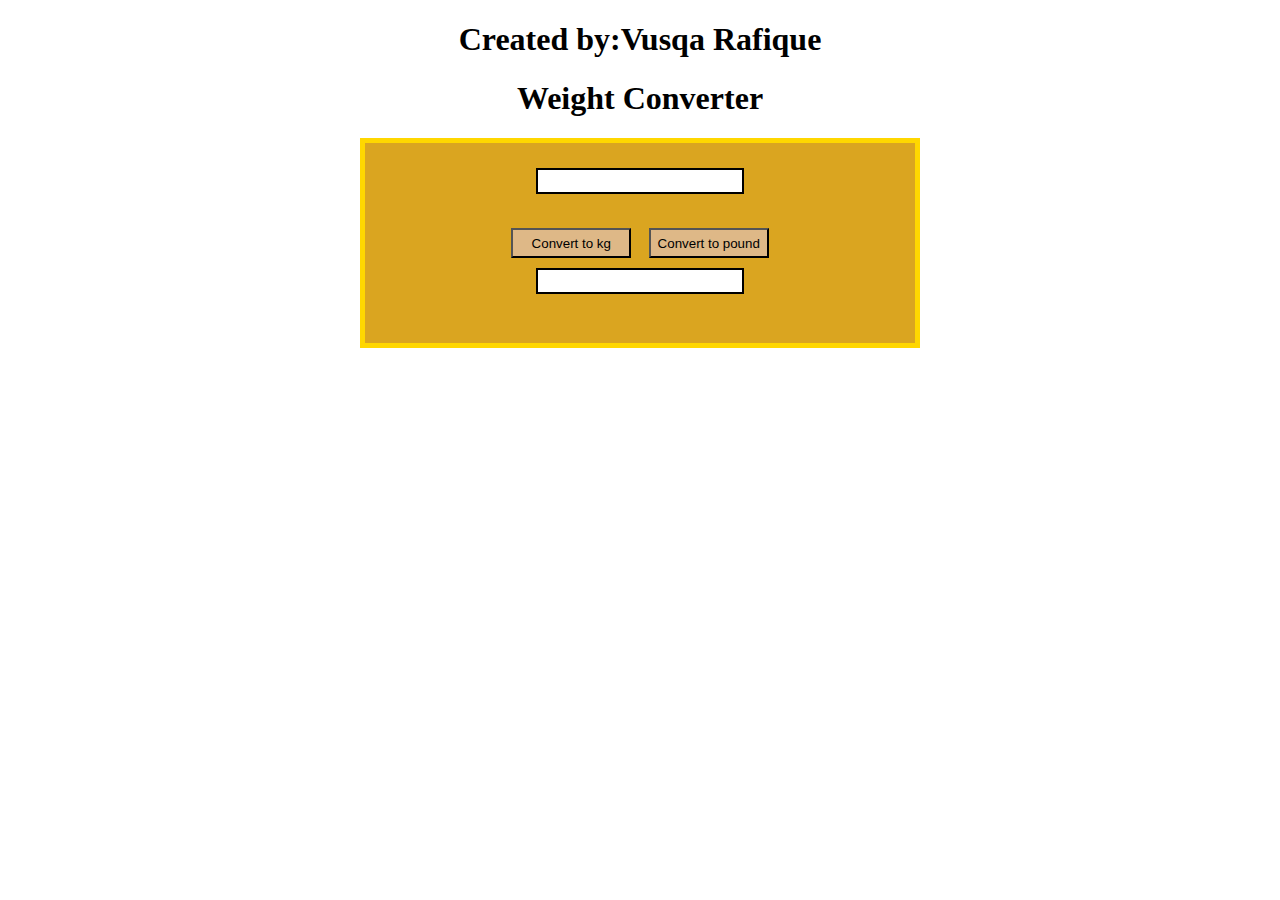
<file: 10th task/index.html>
<!DOCTYPE html>
<html lang="en">
<head>
    <meta charset="UTF-8">
    <meta http-equiv="X-UA-Compatible" content="IE=edge">
    <meta name="viewport" content="width=device-width, initial-scale=1.0">
    <link rel="stylesheet" href="index.css">
    <title>Weight converter</title>
</head>
<body>
    <h1>Created by:Vusqa Rafique</h1>
    <h1>Weight Converter</h1>
    <div id="container">
        <input type="number" id="input">
        <button id='kg'>Convert to kg</button>
        <button id='pound'>Convert to pound</button>
        <input type="text" id="output">

    </div>


    <script src="index.js"></script>
</body>
</html>
</file>
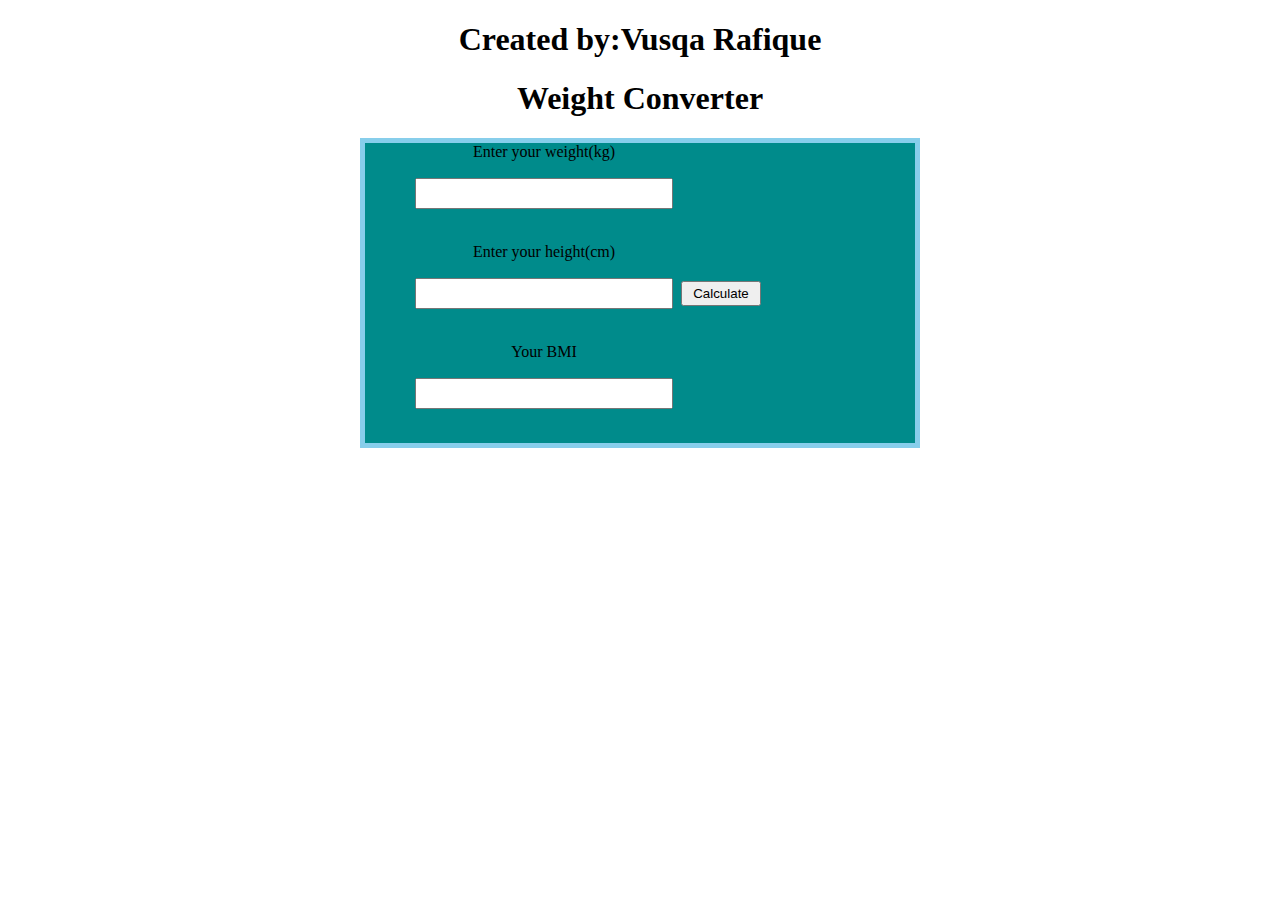
<file: 11th task/index.html>
<!DOCTYPE html>
<html lang="en">
<head>
    <meta charset="UTF-8">
    <meta http-equiv="X-UA-Compatible" content="IE=edge">
    <meta name="viewport" content="width=device-width, initial-scale=1.0">
    <link rel="stylesheet" href="index.css">
    <title>BMI Calculator</title>
</head>
<body>
    <h1>Created by:Vusqa Rafique</h1>
    <h1>Weight Converter</h1>
    <div id='container'>
        <label for="weight" id='wlabel'>Enter your weight(kg)</label>
        <input type="text" id='weight'>
        <label for='height'  id='hlabel'>Enter your height(cm)</label>
        <input type="text"  id='height'>
        <button id='btn'>Calculate</button>
        <label for="bmi"  id='bmilabel'>Your BMI</label>
        <input type="text"   id='bmi'>

    </div>


    <script src="index.js"></script>
</body>
</html>
</file>
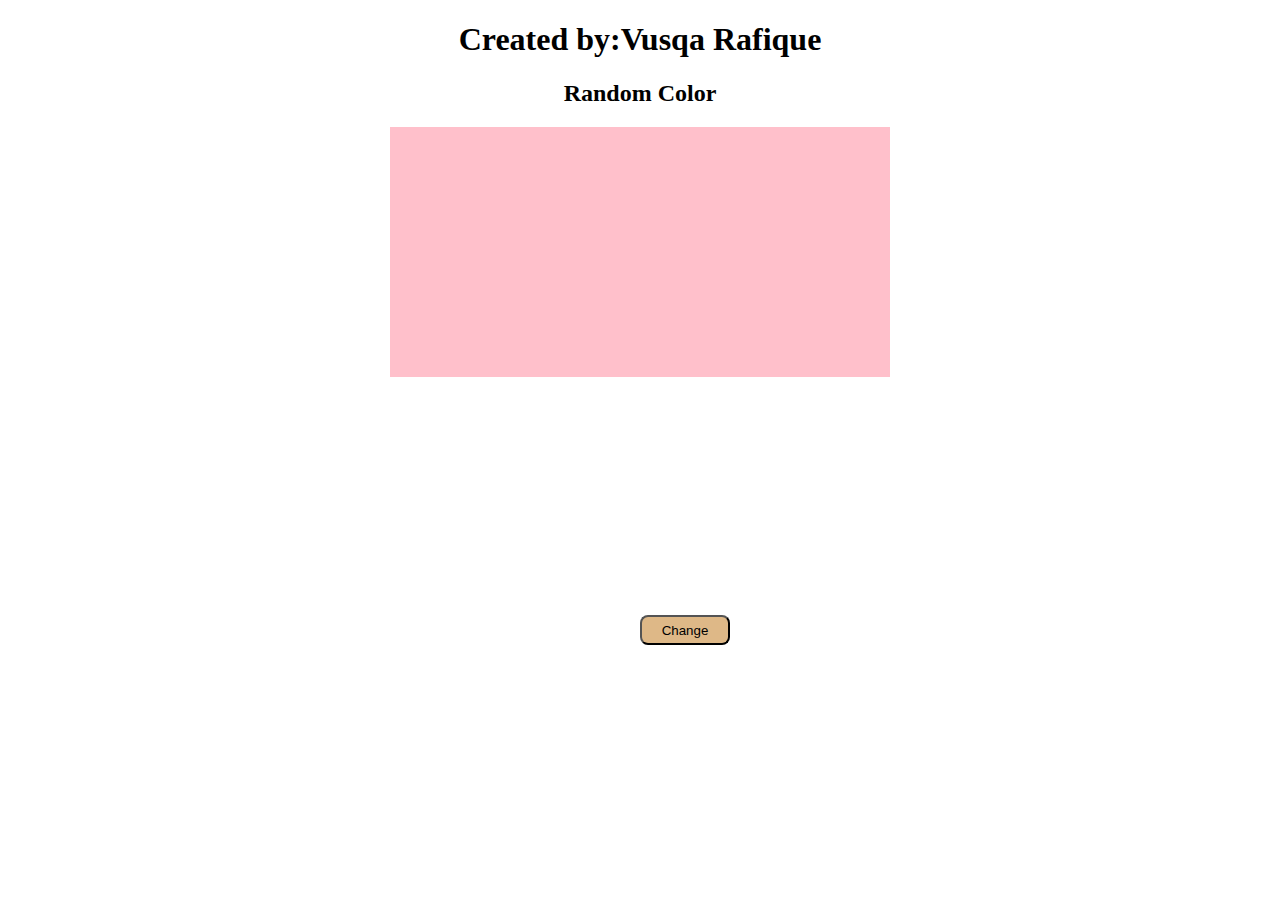
<file: 1st task/index.html>
<!DOCTYPE html>
<html lang="en">
<head>
    <meta charset="UTF-8">
    <meta http-equiv="X-UA-Compatible" content="IE=edge">
    <meta name="viewport" content="width=device-width, initial-scale=1.0">
    <title>Random color</title>
   <link rel="stylesheet" href="index.css">
</head>
<body>

    <h1>Created by:Vusqa Rafique</h1>
    <h2>Random Color</h2>
    <div id="color"></div>
    <button type="button" id="btn">Change</button> 
    <script src="index.js"></script> 
</body>
</html>
</file>
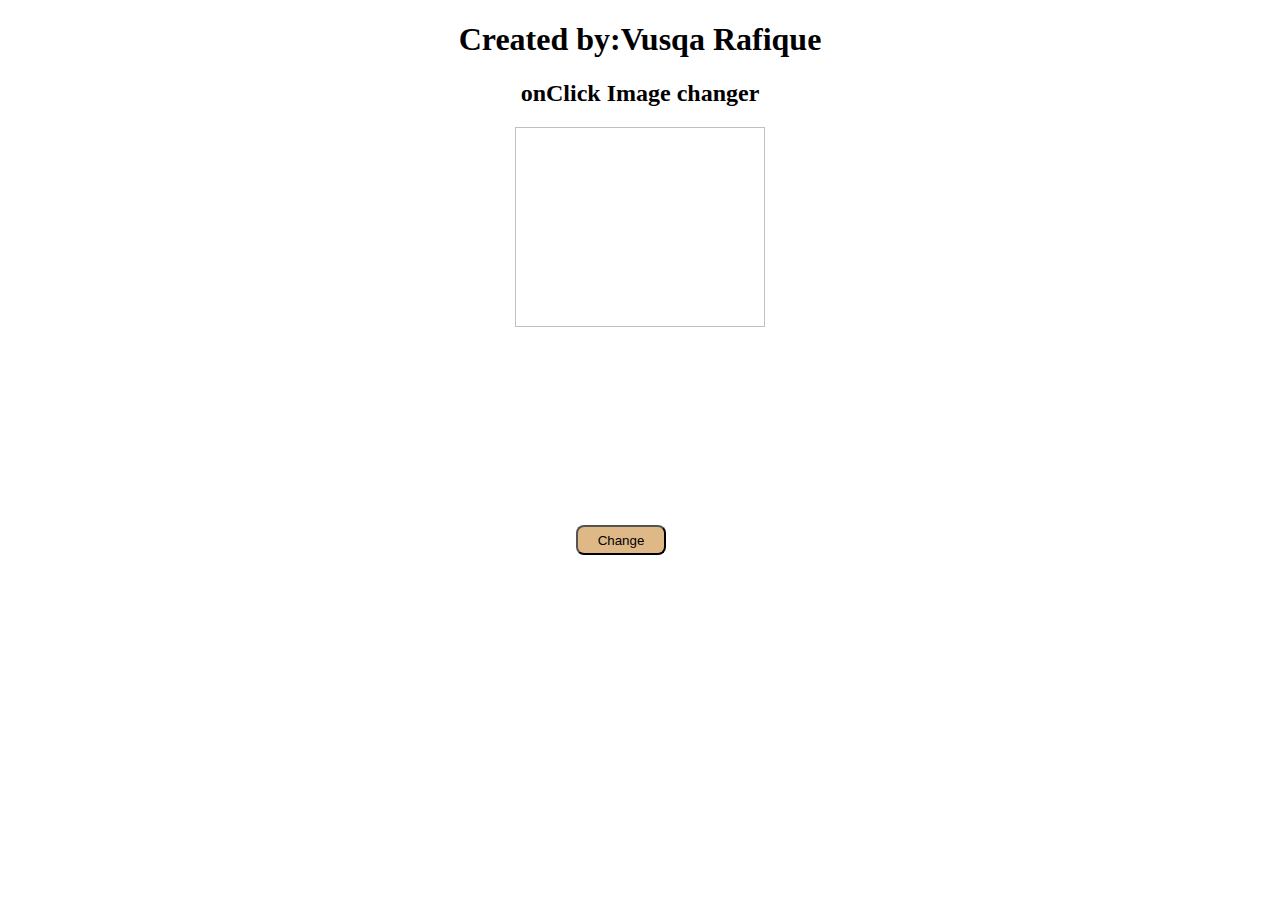
<file: 2nd task/index.html>
<!DOCTYPE html>
<html lang="en">
<head>
    <meta charset="UTF-8">
    <meta http-equiv="X-UA-Compatible" content="IE=edge">
    <meta name="viewport" content="width=device-width, initial-scale=1.0">
    <title>Random Image</title>
    <link rel="stylesheet" href="index.css">
</head>
<body>
    <h1>Created by:Vusqa Rafique</h1>
    <h2>onClick Image changer</h2>
    <div id="image">
        <img id="image_change" width="250px" height="200"/>
    </div>
    <button type="button" id="btn" >Change</button> 
    <script src="index.js"></script>
    
</body>
</html>
</file>
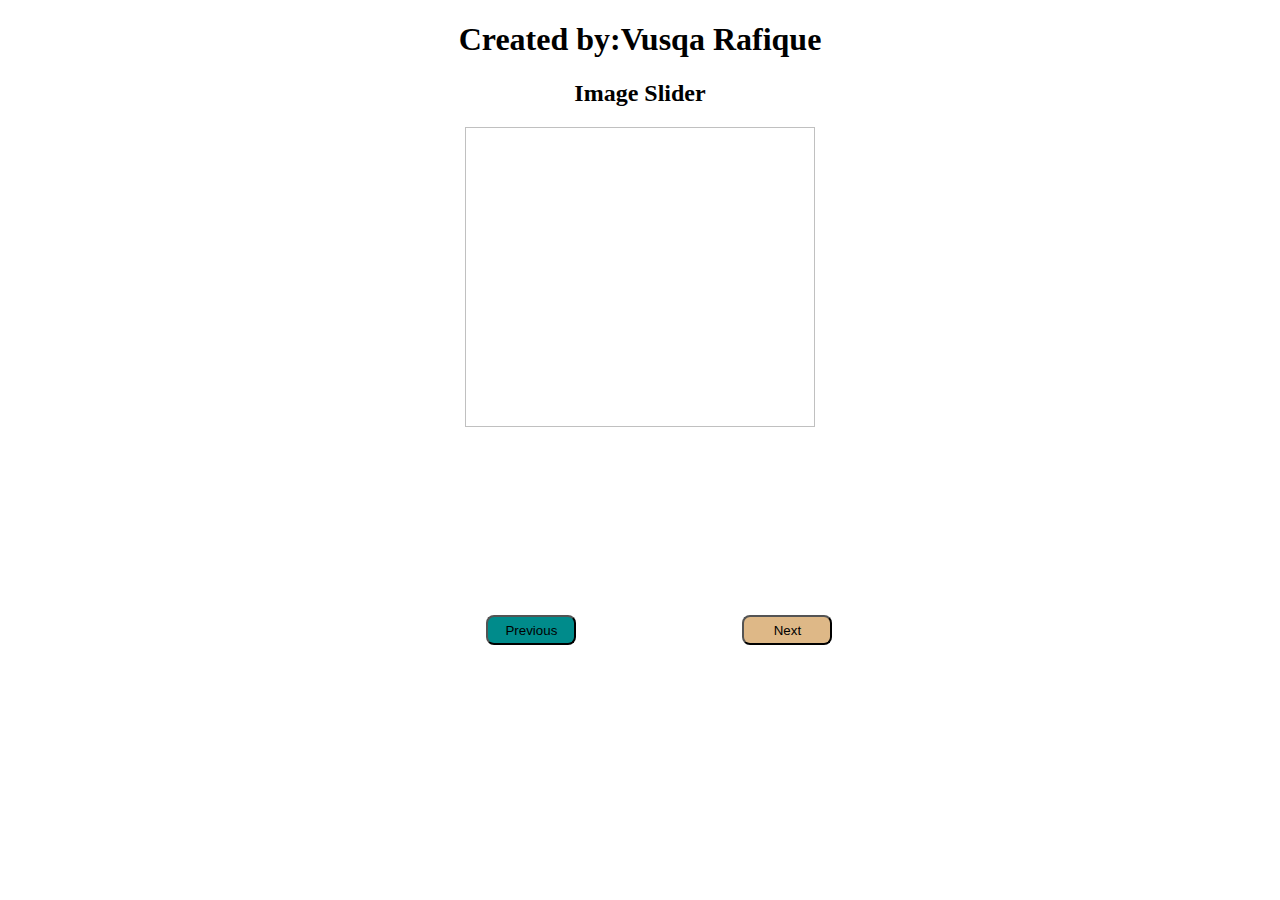
<file: 3rd task/index.html>
<!DOCTYPE html>
<html lang="en">
<head>
    <meta charset="UTF-8">
    <meta http-equiv="X-UA-Compatible" content="IE=edge">
    <meta name="viewport" content="width=device-width, initial-scale=1.0">
    <title>Image Slider</title>
    <link rel="stylesheet" href="index.css">
</head>
<body>
    <h1>Created by:Vusqa Rafique</h1>
    <h2>Image Slider</h2>
    <div id="image">
        <img id="image_change"  width="350px" height="300"/>
    </div>
    
    <button type="button" id="previousBtn" onclick="previous()">Previous</button> 
    <button type="button" id="nextBtn" onclick="next()" >Next</button> 
    <script src="index.js"></script>
</body>
</html>
</file>
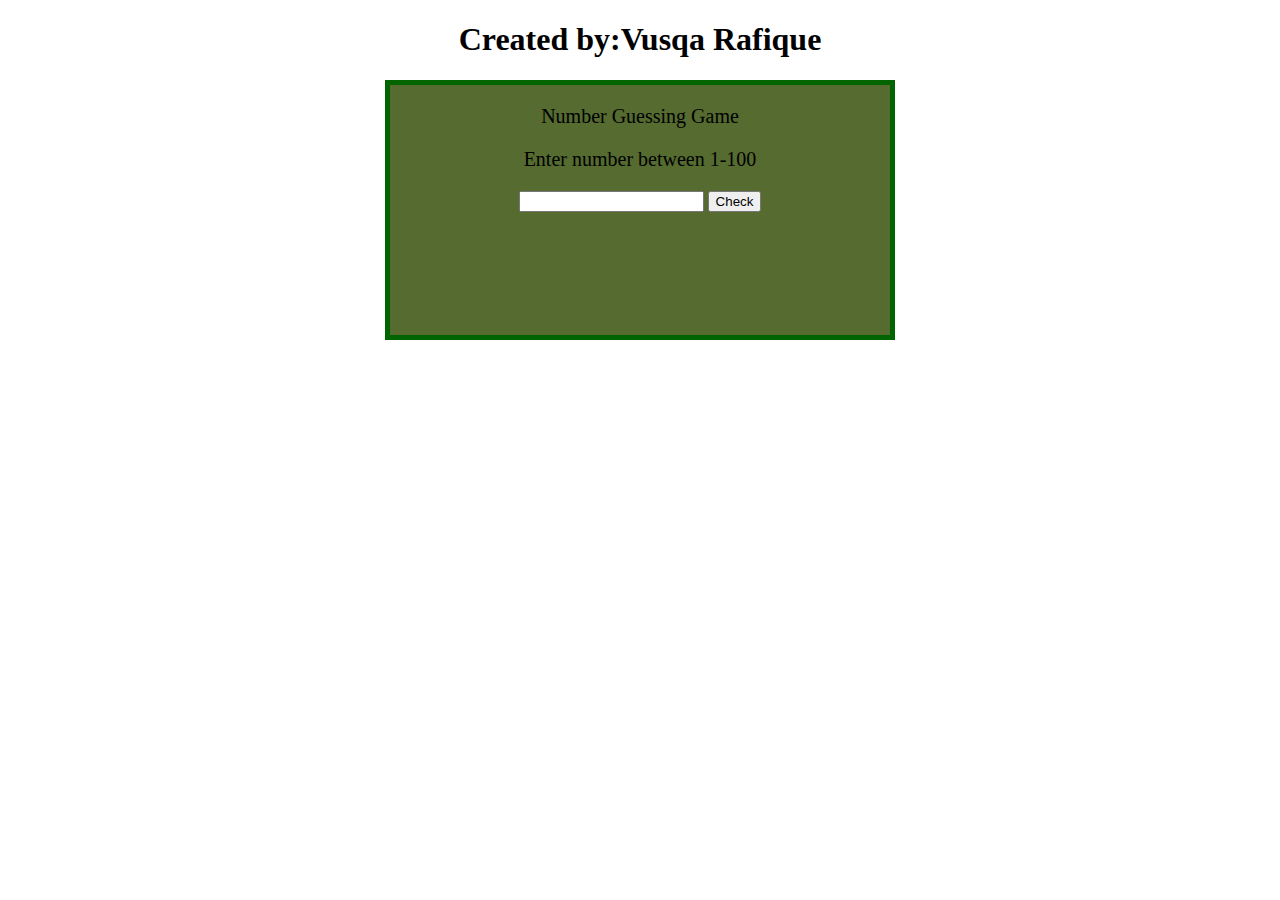
<file: 7th task/index.html>
<!DOCTYPE html>
<html lang="en">
<head>
    <meta charset="UTF-8">
    <meta http-equiv="X-UA-Compatible" content="IE=edge">
    <meta name="viewport" content="width=device-width, initial-scale=1.0">
    <link rel="stylesheet" href="index.css">
    <title>Number Guessing Game</title>
</head>
<body>
    <h1>Created by:Vusqa Rafique</h1>
    <div id= "game">
        <p>Number Guessing Game</p>
        <p id="appearedtext">Enter number between 1-100</p>
        <input type="text" id="inputbox">
        <button id="btn">Check</button>

    </div>
    <script src="index.js"></script>
</body>
</html>
</file>
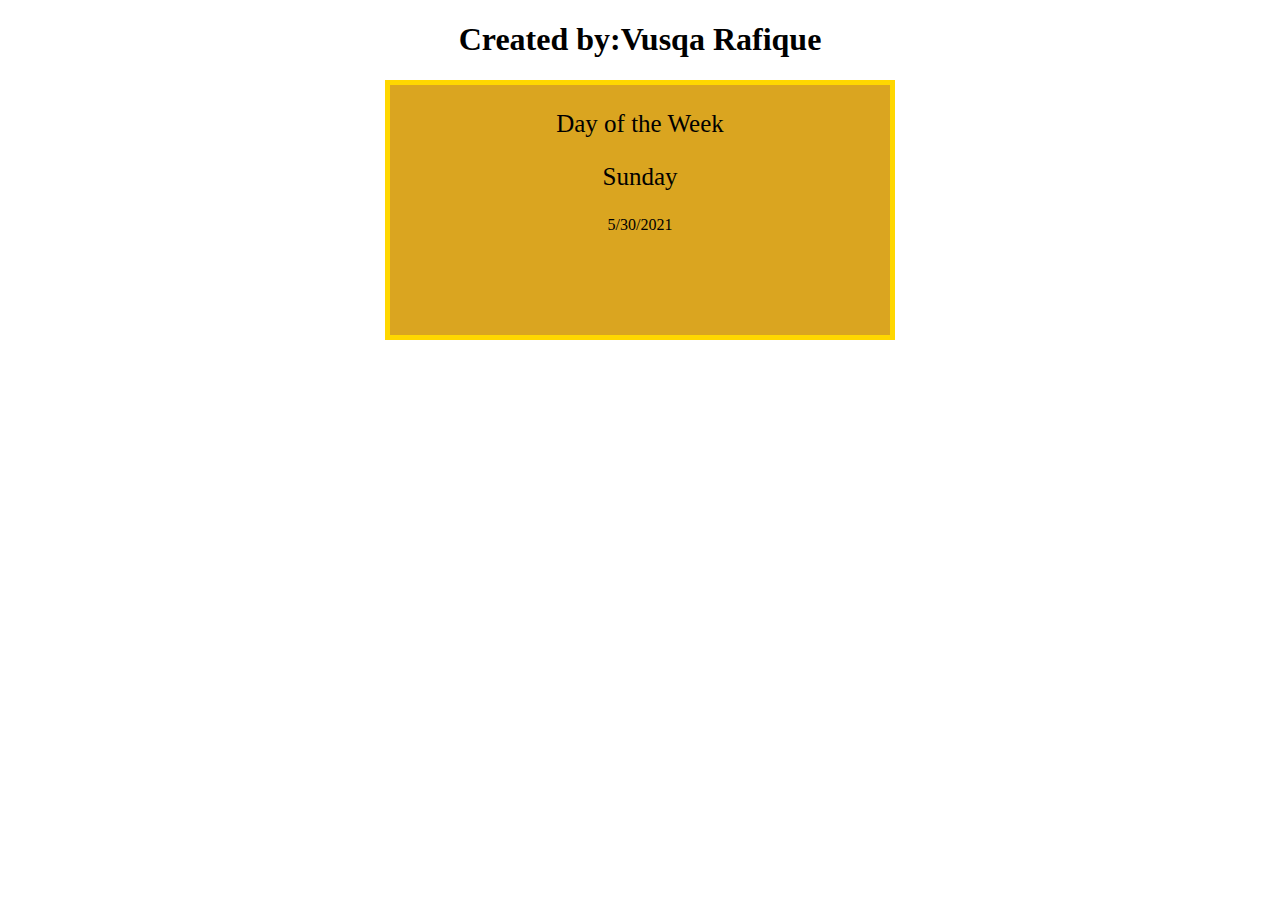
<file: 8th task/index.html>
<!DOCTYPE html>
<html lang="en">
<head>
    <meta charset="UTF-8">
    <meta http-equiv="X-UA-Compatible" content="IE=edge">
    <meta name="viewport" content="width=device-width, initial-scale=1.0">
    <link rel="stylesheet" href="index.css">
    <title>Day of the Week</title>
</head>
<body>
    <h1>Created by:Vusqa Rafique</h1>
    <div id='date'>
        <p>Day of the Week </p>
        <p id="day">Today </p>
        <div id="blankspace"> </div>
    </div>
    <script src="index.js"></script>
</body>
</html>
</file>
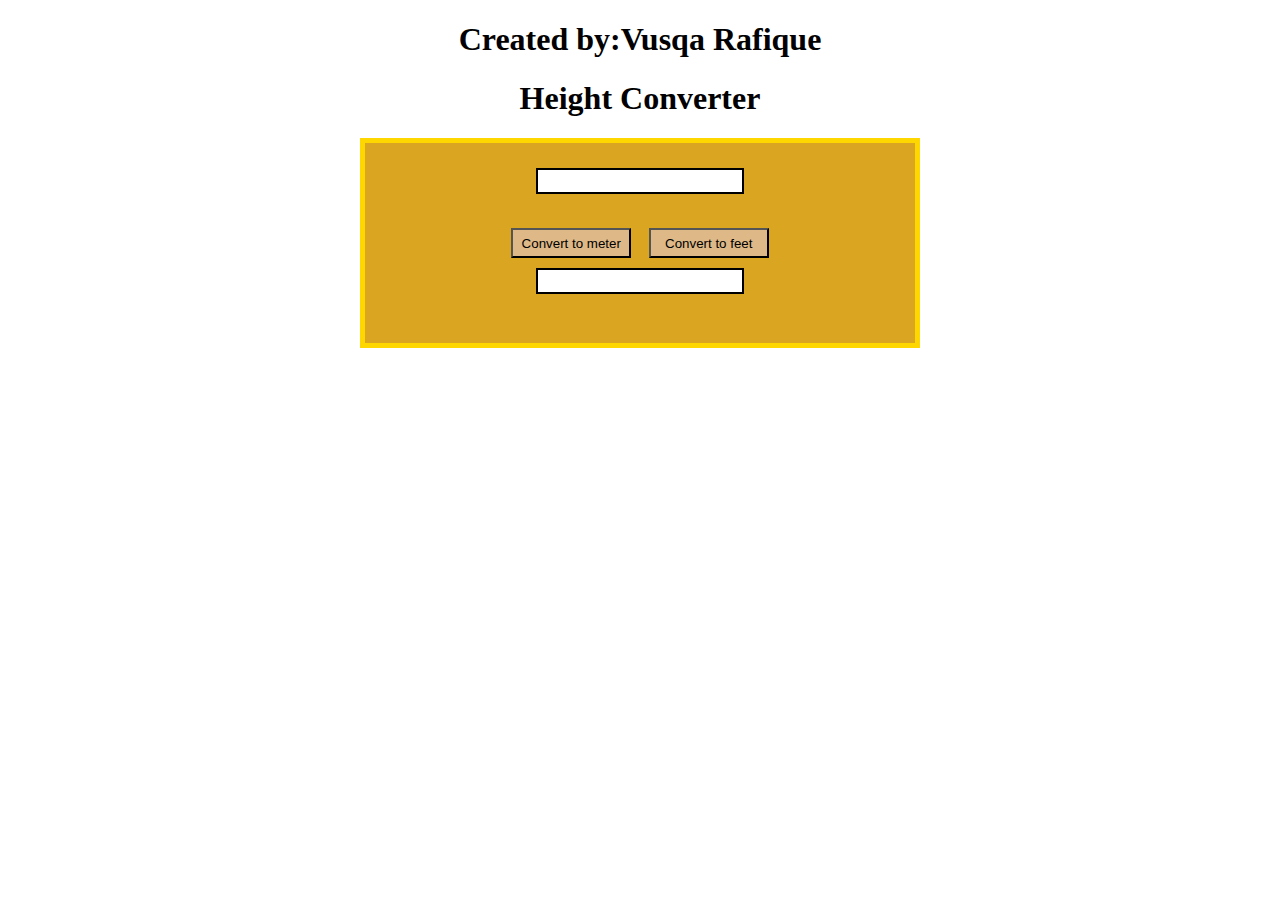
<file: 9th task/index.html>
<!DOCTYPE html>
<html lang="en">
<head>
    <meta charset="UTF-8">
    <meta http-equiv="X-UA-Compatible" content="IE=edge">
    <meta name="viewport" content="width=device-width, initial-scale=1.0">
    <link rel="stylesheet" href="index.css">
    <title>Height Converter</title>
</head>
<body>
    <h1>Created by:Vusqa Rafique</h1>
    <h1>Height Converter</h1>
    <div id="container">
        <input type="number" id="input">
        <button id='meter'>Convert to meter</button>
        <button id='feet'>Convert to feet</button>
        <input type="text" id="output">

    </div>


    <script src="index.js"></script>
</body>
</html>
</file>
<file: 10th task/index.css>
body{
    text-align: center;
}
#container{
    border:5px solid gold ;
    background-color:goldenrod;
    margin: auto;
    text-align: center;
    height: 200px;
    width: 550px;
    display: grid;
    grid-template-columns:1fr 1fr 1fr 1fr;
    grid-template-rows: 1fr 50px 1fr;
}    
#input{
    height: 20px;
    width: 200px;
    border: 2px solid black; 
    grid-column-start: 2;
    grid-column-end: 4;
    justify-self: center;
    align-self: center;
}

#output{
    height: 20px;
    width: 200px;
    border: 2px solid black;  
    grid-column-start: 2;
    grid-column-end: 4; 
    grid-row-start: 3;
    grid-row-end: 3;
    justify-self: center;   
}
#kg{
    background-color:burlywood;
    height:30px;
    width:120px;
    margin:auto;
    grid-column-start: 2;
    grid-column-end: 3;
    grid-row-start: 2;
    grid-row-end: 2;
    justify-self: center;
    
}

#pound{
    background-color:burlywood;
    height:30px;
    width:120px;
    margin:auto;
    grid-column-start: 3;
    grid-column-end: 4; 
    grid-row-start: 2;
    grid-row-end: 2;
    justify-self: center;
    
   
}
</file>
<file: 11th task/index.css>
body{
    text-align: center;
}

#container{
    border:5px solid skyblue ;
    background-color: darkcyan;
    margin: auto;
    text-align: center;
    height: 300px;
    width: 550px;
    display: grid;
    grid-template-columns:50px 1fr 1fr 1fr 50px;
    grid-template-rows: 100px 1fr 1fr;
} 

#weight{
    height: 25px;
    width: 250px;
    grid-column-start: 2;
    grid-column-end: 3;
    grid-row-start: 1;
    grid-row-end: 1;
    align-self: center;
}
#wlabel{
    grid-column-start: 2;
    grid-column-end: 3;
    grid-row-start: 1;
    grid-row-end: 1;
}

#height{
    height: 25px;
    width: 250px;
    grid-column-start: 2;
    grid-column-end: 3;
    grid-row-start: 3;
    grid-row-end: 2;
    align-self: center;
}

#hlabel{
    grid-column-start: 2;
    grid-column-end: 3;
    grid-row-start: 2;
    grid-row-end: 2;
}

#bmi{
    height: 25px;
    width: 250px;
    grid-column-start: 2;
    grid-column-end: 3;
    grid-row-start: 3;
    grid-row-end: 3;
    align-self:center;

}

#bmilabel{
    grid-column-start: 2;
    grid-column-end: 3;
    grid-row-start: 3;
    grid-row-end: 3;

}


#btn{
    height: 25px;
    width: 80px;
    grid-column-start: 3;
    grid-column-end: 3;
    grid-row-start: 2;
    grid-row-end: 2;
    align-self: center;
    justify-self: center ;
}
</file>
<file: 1st task/index.css>
div{background-color:pink;
     height:250px; 
     width:500px;
     margin-top:100px;
     margin:auto;
    }

    button{
        background-color:burlywood;
        height:30px;
        width:90px;
        margin:auto;
        position: absolute;
        top: 70%;
        left:50%;
        -ms-transform: translateY(-50%);
        transform: translateY(-50%);
        border-radius:8px;
      }
body{
  text-align: center;
}
</file>
<file: 2nd task/index.css>
body{
    text-align: center;
}

div{
    height:250px; 
    width:500px;
    margin-top:100px;
   margin:auto;
   }

   button{height:30px;
       width:90px;
       background-color:burlywood;
       margin:auto;
       position: absolute;
       top: 60%;
       left:45%;
       -ms-transform: translateY(-50%);
       transform: translateY(-50%);
       border-radius:8px;
     }
</file>
<file: 3rd task/index.css>
body{
    text-align: center;

}
div{
    height:250px; 
    width:500px;
    margin-top:100px;
   margin:auto;
   }

#nextBtn{
    height:30px;
       width:90px;
       background-color:burlywood;
       margin:auto;
       position: absolute;
       top: 70%;
       left:58%;
       -ms-transform: translateY(-50%);
       transform: translateY(-50%);
       border-radius:8px;
}
#previousBtn{
    height:30px;
       width:90px;
       background-color:darkcyan;
       margin:auto;
       position: absolute;
       top: 70%;
       left:38%;
       -ms-transform: translateY(-50%);
       transform: translateY(-50%);
       border-radius:8px;
}
</file>
<file: 7th task/index.css>
body{
    text-align: center;
}

#game{
    border:5px solid darkgreen ;
    background-color: darkolivegreen;
    margin: auto;
    text-align: center;
    height: 250px;
    width: 500px;
}
p{
    font-size: 20px;
}
</file>
<file: 8th task/index.css>
body{
    text-align: center;
}
#date{
    border:5px solid gold ;
    background-color:goldenrod;
    margin: auto;
    text-align: center;
    height: 250px;
    width: 500px;
}
p{
    font-size: 25px;
}
</file>
<file: 9th task/index.css>
body{
    text-align: center;
}
#container{
    border:5px solid gold ;
    background-color:goldenrod;
    margin: auto;
    text-align: center;
    height: 200px;
    width: 550px;
    display: grid;
    grid-template-columns:1fr 1fr 1fr 1fr;
    grid-template-rows: 1fr 50px 1fr;
}    
#input{
    height: 20px;
    width: 200px;
    border: 2px solid black; 
    grid-column-start: 2;
    grid-column-end: 4;
    justify-self: center;
    align-self: center;
}

#output{
    height: 20px;
    width: 200px;
    border: 2px solid black;  
    grid-column-start: 2;
    grid-column-end: 4; 
    grid-row-start: 3;
    grid-row-end: 3;
    justify-self: center;   
}
#meter{
    background-color:burlywood;
    height:30px;
    width:120px;
    margin:auto;
    grid-column-start: 2;
    grid-column-end: 3;
    grid-row-start: 2;
    grid-row-end: 2;
    justify-self: center;
    
}

#feet{
    background-color:burlywood;
    height:30px;
    width:120px;
    margin:auto;
    grid-column-start: 3;
    grid-column-end: 4; 
    grid-row-start: 2;
    grid-row-end: 2;
    justify-self: center;
    
   
}
</file>
